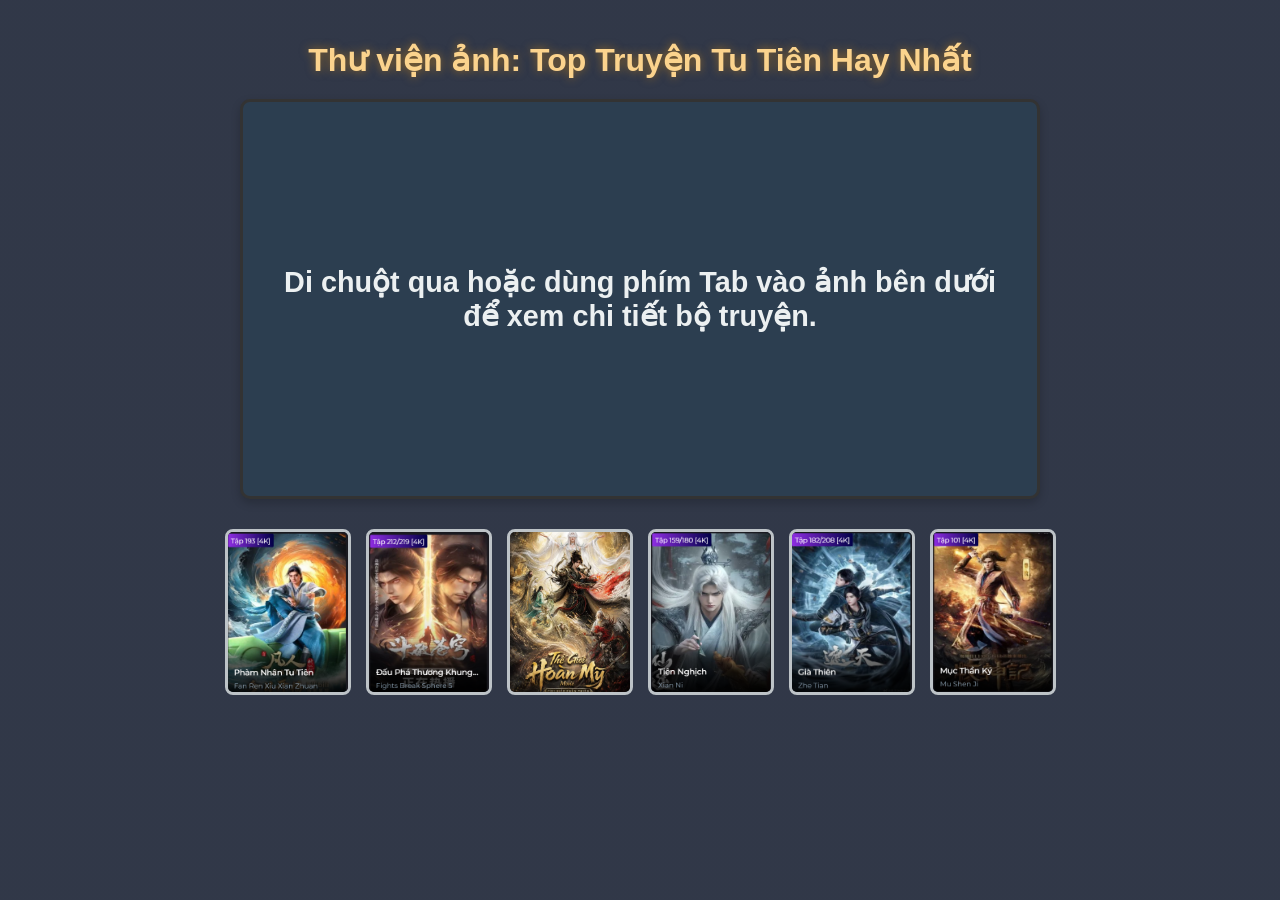
<file: index.html>
<!doctype html>
<html lang="vi">
  <head>
    <meta charset="UTF-8" />
    <meta name="viewport" content="width=device-width, initial-scale=1.0" />
    <title>Thư viện ảnh: Top Truyện Tu Tiên</title>
    <link rel="stylesheet" href="week3.css" />
    <script src="week3.js" defer></script>
  </head>
  <body>
    <header>
      <h1>Thư viện ảnh: Top Truyện Tu Tiên Hay Nhất</h1>
    </header>

    <main>
      <div id="image-container" class="main-image-display">
        Di chuột qua hoặc dùng phím Tab vào ảnh bên dưới để xem chi tiết bộ
        truyện.
      </div>

      <div class="thumbnail-container">
        <img
          src="pham_nhan_tu_tien.png"
          alt="Phàm Nhân Tu Tiên - Hàn Lập"
          class="preview"
          onmouseover="upDate(this)"
          onmouseleave="unDo()"
          onfocus="upDate(this)"
          onblur="unDo()"
        />

        <img
          src="dau_pha_thuong_khung.png"
          alt="Đấu Phá Thương Khung - Tiêu Viêm"
          class="preview"
          onmouseover="upDate(this)"
          onmouseleave="unDo()"
          onfocus="upDate(this)"
          onblur="unDo()"
        />

        <img
          src="the-gioi-hoan-my-movie-cuu-kiep-phan-thien-thumb-1.webp"
          alt="Thế Giới Hoàn Mỹ - Thạch Hạo"
          class="preview"
          onmouseover="upDate(this)"
          onmouseleave="unDo()"
          onfocus="upDate(this)"
          onblur="unDo()"
        />

        <img
          src="tien_nghich.png"
          alt="Tiên Nghịch - Vương Lâm"
          class="preview"
          onmouseover="upDate(this)"
          onmouseleave="unDo()"
          onfocus="upDate(this)"
          onblur="unDo()"
        />

        <img
          src="gia_thien.png"
          alt="Già Thiên - Diệp Phàm"
          class="preview"
          onmouseover="upDate(this)"
          onmouseleave="unDo()"
          onfocus="upDate(this)"
          onblur="unDo()"
        />

        <img
          src="muc_than_ky.png"
          alt="Mục Thần Ký"
          class="preview"
          onmouseover="upDate(this)"
          onmouseleave="unDo()"
          onfocus="upDate(this)"
          onblur="unDo()"
        />
      </div>
    </main>
  </body>
</html>
</file>
<file: week3.css>
body {
  font-family: Arial, sans-serif;
  background-color: #f4f4f4;
  color: #333;
  margin: 0;
  padding: 20px;
  text-align: center;
}

header h1 {
  color: #2c3e50;
  margin-bottom: 20px;
}

.main-image-display {
  width: 80%;
  max-width: 800px;
  height: 400px;
  margin: 0 auto 30px auto;
  background-color: #2c3e50;
  color: #ecf0f1;
  font-size: 1.8rem;
  font-weight: bold;
  display: flex;
  align-items: center;
  justify-content: center;

  /* 3 DÒNG QUAN TRỌNG CẦN SỬA ĐỂ KHÔNG BỊ CẮT ẢNH */
  background-size: contain; /* Thay chữ 'cover' thành 'contain' */
  background-repeat: no-repeat; /* Thêm dòng này để ảnh không bị lặp lại nhiều lần */
  background-position: center; /* Giữ nguyên căn giữa */

  border-radius: 10px;
  border: 3px solid #333;
  box-shadow: 0 4px 10px rgba(0, 0, 0, 0.2);
  transition: background-image 0.3s ease-in-out;
  padding: 20px;
  box-sizing: border-box;
}

.thumbnail-container {
  display: flex;
  justify-content: center;
  flex-wrap: wrap;
  gap: 15px;
}

.preview {
  width: 120px;
  height: 160px;
  object-fit: cover;
  border: 3px solid #bdc3c7;
  border-radius: 8px;
  cursor: pointer;
  transition:
    transform 0.3s,
    border-color 0.3s;
}

.preview:hover,
.preview:focus {
  transform: scale(1.08);
  border-color: #e74c3c;
  outline: 4px solid #e74c3c;
  outline-offset: 4px;
}

/* --- PHẦN THÊM TRANG TRÍ PHONG CÁCH TU TIÊN --- */
body {
  /* Thêm hình nền núi non sương mù và lớp phủ tối màu */
  background-image:
    linear-gradient(rgba(15, 23, 42, 0.85), rgba(15, 23, 42, 0.85)),
    url("https://images.unsplash.com/photo-1542224566-6e85f2e6772f?q=80&w=1920&auto=format&fit=crop");
  background-size: cover;
  background-attachment: fixed;
  /* Đổi màu chữ toàn trang thành xám sáng để nổi bật trên nền tối (Đảm bảo pass bài test Wave/AxE) */
  color: #e2e8f0;
}

header h1 {
  /* Thêm màu vàng kim và hiệu ứng phát sáng cho tiêu đề */
  color: #fbd38d;
  text-shadow: 0 0 10px rgba(245, 158, 11, 0.5);
}
</file>
